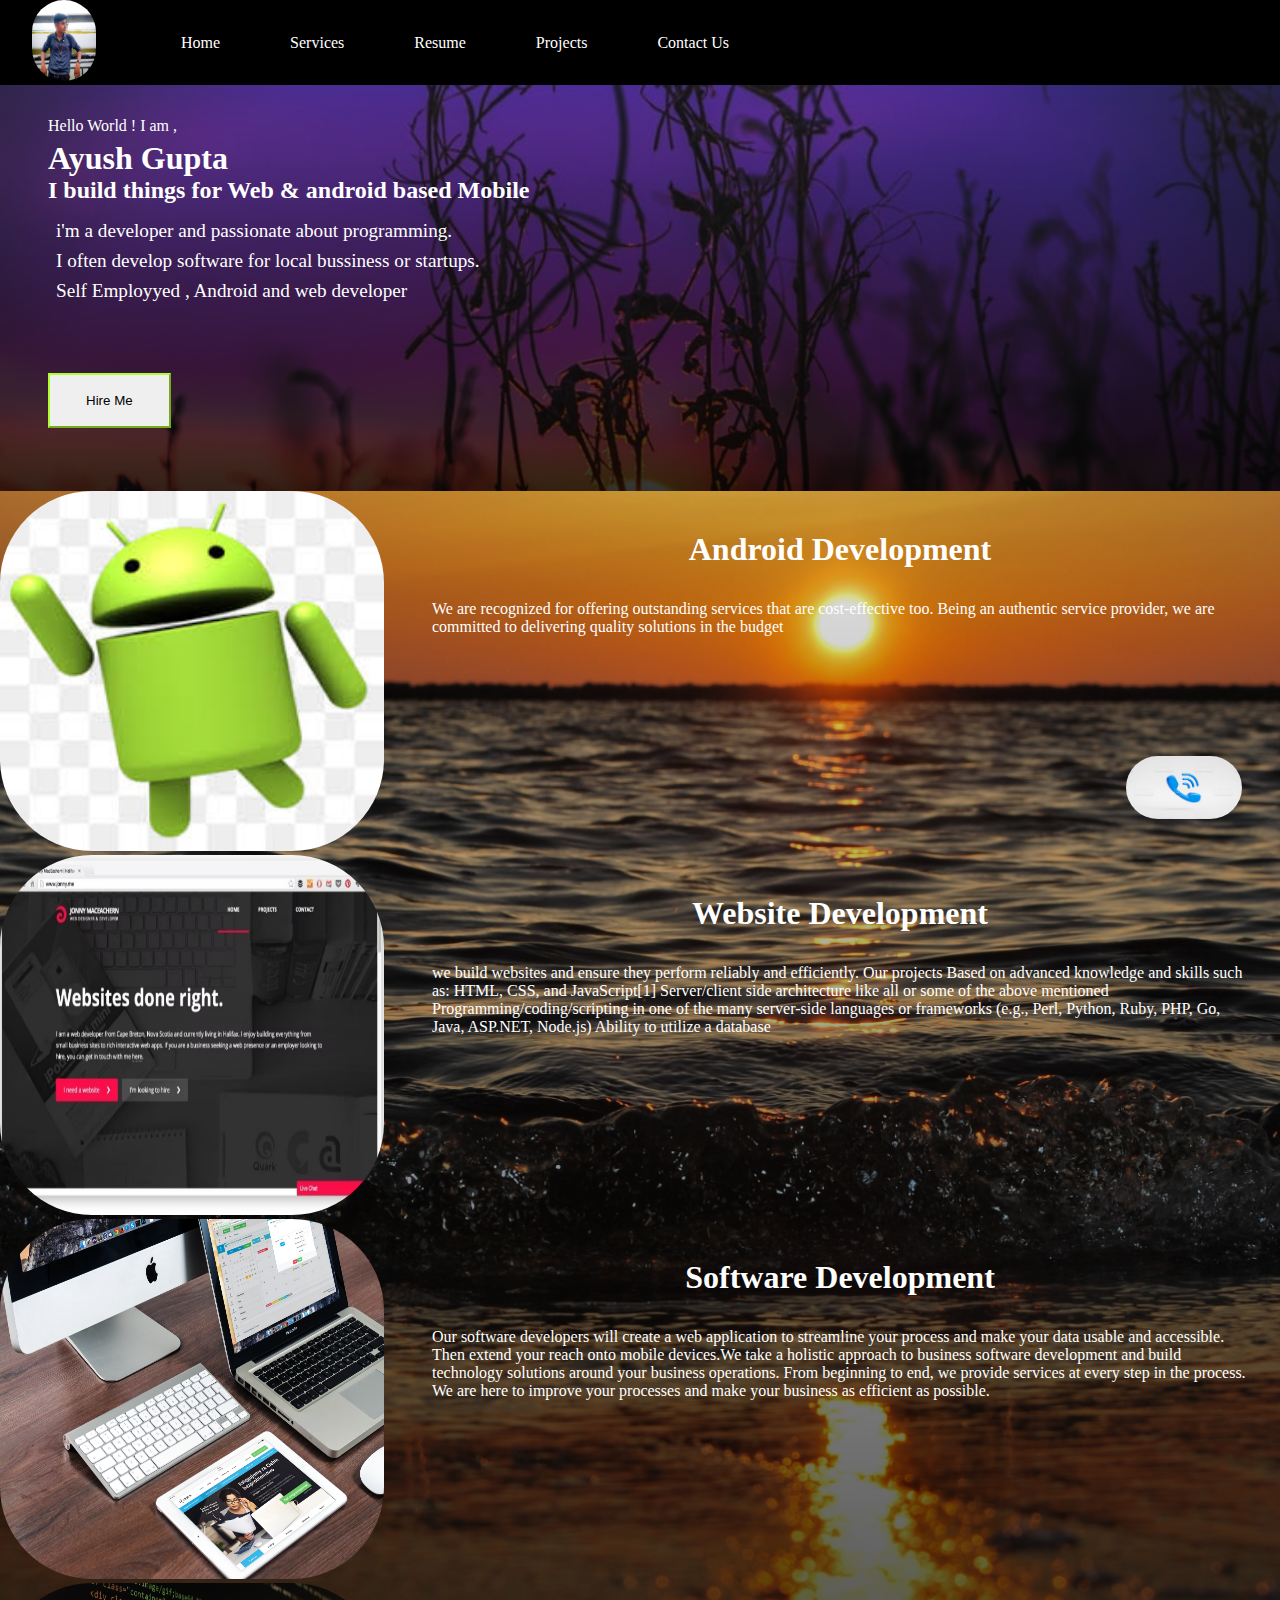
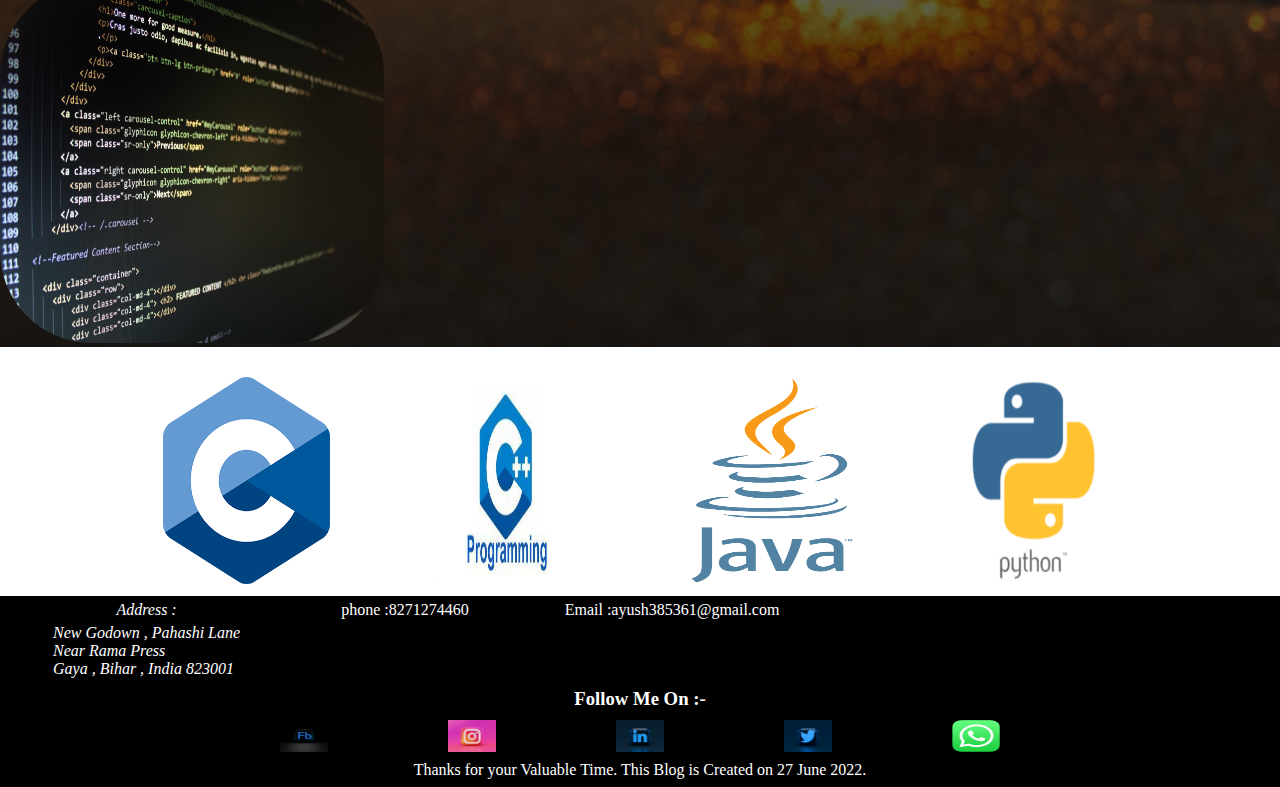
<file: index.html>
<!DOCTYPE html>
<html lang="en">

<head>
    <meta charset="UTF-8">
    <meta http-equiv="X-UA-Compatible" content="IE=edge">
    <meta name="viewport" content="width=device-width, initial-scale=1.0">
    <link rel="stylesheet" href="style.css">
    <link rel="stylesheet" media="screen and (max-width: 803px)" href="style2.css">
    <link rel="stylesheet" media="screen and (max-width: 438px)" href="style3.css">
    <title>Ayushkumargupta</title>
</head>

<body>
    <header>
        <nav id="navbar">
            <div class="logo">
                <img src="logo.jpg" alt="logo">
            </div>
            <ul>
                <li class="list"> <a href="index.html">Home</a></li>
                <li class="list"> <a href="service.html">Services</a></li>
                <li class="list"> <a href="Ayush_Gupta_internship_resume.pdf" target="_blank">Resume</a></li>
                <li class="list"> <a href="project.html">Projects</a></li>
                <li class="list"> <a href="contact.html">Contact Us</a></li>
            </ul>
        </nav>
    </header>

    <main>
        <div id="intro">
            <div id="call"><a href="tel:+918271274460"></a></div>
            <p id="hello">Hello World ! I am ,</p>
            <h1>Ayush Gupta</h1>
            <div id="title">I build things for Web & android based Mobile</div>
            <div id="sort_intro">
                <p> i'm a developer and passionate about programming.</p>
                <p>I often develop software for local bussiness or startups.</p>
                <p>Self Employyed , Android and web developer</p>
                <button class="btn"> <a href="mailto:ayush385361@gmail.com">Hire Me</a></button>
            </div>
        </div>
        <div id="service">
            <div class="things">
                <div class="logo"><img src="android.jpeg" alt="Android Application"></div>
                <div class="things_intro">
                    <div class="things_intro_title"> Android Development</div>
                    We are recognized for offering outstanding services that are cost-effective too. Being an authentic
                    service provider, we are committed to delivering quality solutions in the budget
                </div>
            </div>
            <div class="things">
                <div class="logo"><img src="website.jpg" alt="Website"></div>
                <div class="things_intro">
                    <div class="things_intro_title"> Website Development</div>
                    we build websites and ensure they perform reliably and efficiently.
                    Our projects Based on advanced knowledge and skills such as:

                    HTML, CSS, and JavaScript[1]
                    Server/client side architecture like all or some of the above mentioned
                    Programming/coding/scripting in one of the many server-side languages or frameworks (e.g., Perl,
                    Python, Ruby, PHP, Go, Java, ASP.NET, Node.js)
                    Ability to utilize a database
                </div>
            </div>
            <div class="things">
                <div class="logo"><img src="software.jpg" alt="Software"></div>
                <div class="things_intro">
                    <div class="things_intro_title"> Software Development</div>
                    Our software developers will create a web application to streamline your process and make your data
                    usable and accessible. Then extend your reach onto mobile devices.We take a holistic approach to
                    business software development and build technology solutions around your business operations. From
                    beginning to end, we provide services at every step in the process. We are here to improve your
                    processes and make your business as efficient as possible.
                </div>
            </div>
            <div class="things">
                <div class="logo"><img src="hosting.jpg" alt="Hosting"></div>
                <div class="things_intro">
                    <div class="things_intro_title"> </div>
                    <!-- we will work also work on SEO -->
                </div>
            </div>
        </div>
        <h3>Programming languages Known</h3>
        <div id="qualification">
            <div class="skills"><img src="c.png" alt="C">
                <p> </p>
            </div>
            <div class="skills"><img src="c++.png" alt="C++">
                <p></p>
            </div>
            <div class="skills"><img src="java.png" alt="Java">
                <p> </p>
            </div>
            <div class="skills"><img src="python.png" alt="Python">
                <p></p>
            </div>
        </div>
    </main>

    <footer>
        <div>
            <div id="add" class="details">
                <Address>Address : <p>
                        New Godown , Pahashi Lane <br>
                        Near Rama Press <br>
                        Gaya , Bihar , India 823001
                    </p>
                </Address>
            </div>
            <div id="phone" class="details">
                phone :
                <p> 8271274460</p>
            </div>
            <div id="emai" class="details">Email :
                <p> ayush385361@gmail.com</p>
            </div>
        </div>
        <div id="blogname">
            <h3>
                Follow Me On :-
            </h3>
        </div>
        <div id="socialmedialogo">
            <ul>
                <li class="medialhandlelogo"> <a href="https://m.facebook.com/100012083976241" target="_blank"><img
                            src="fb.jpg" alt="facebook"></a> </li>

                <li class="medialhandlelogo"> <a href="https://www.instagram.com/ayush__gupta_______/"
                        target="_blank"><img src="insta.jpg" alt="instagram"></a> </li>

                <li class="medialhandlelogo"> <a href="https://www.linkedin.com/in/ayush-gupta-4332731b1"
                        target="_blank"><img src="linkdin.jpg" alt="Linkedin"></a> </li>

                <li class="medialhandlelogo"> <a href="https://mobile.twitter.com/_ayu_ssss_h" target="_blank"><img
                            src="twitter.jpg" alt="Twiiter"></a> </li>

                <li class="medialhandlelogo"> <a href="https://wa.me/918271274460" target="_blank"><img
                            src="whatsapp.png" alt="Whatsapp"></a> </li>
            </ul>
        </div>
        <div id="creationdate">
            <p>Thanks for your Valuable Time. This Blog is Created on 27 June 2022.</p>
        </div>
    </footer>


</body>

<style>
    footer {
    margin-bottom: 0;
}
</style>

</html>
</file>
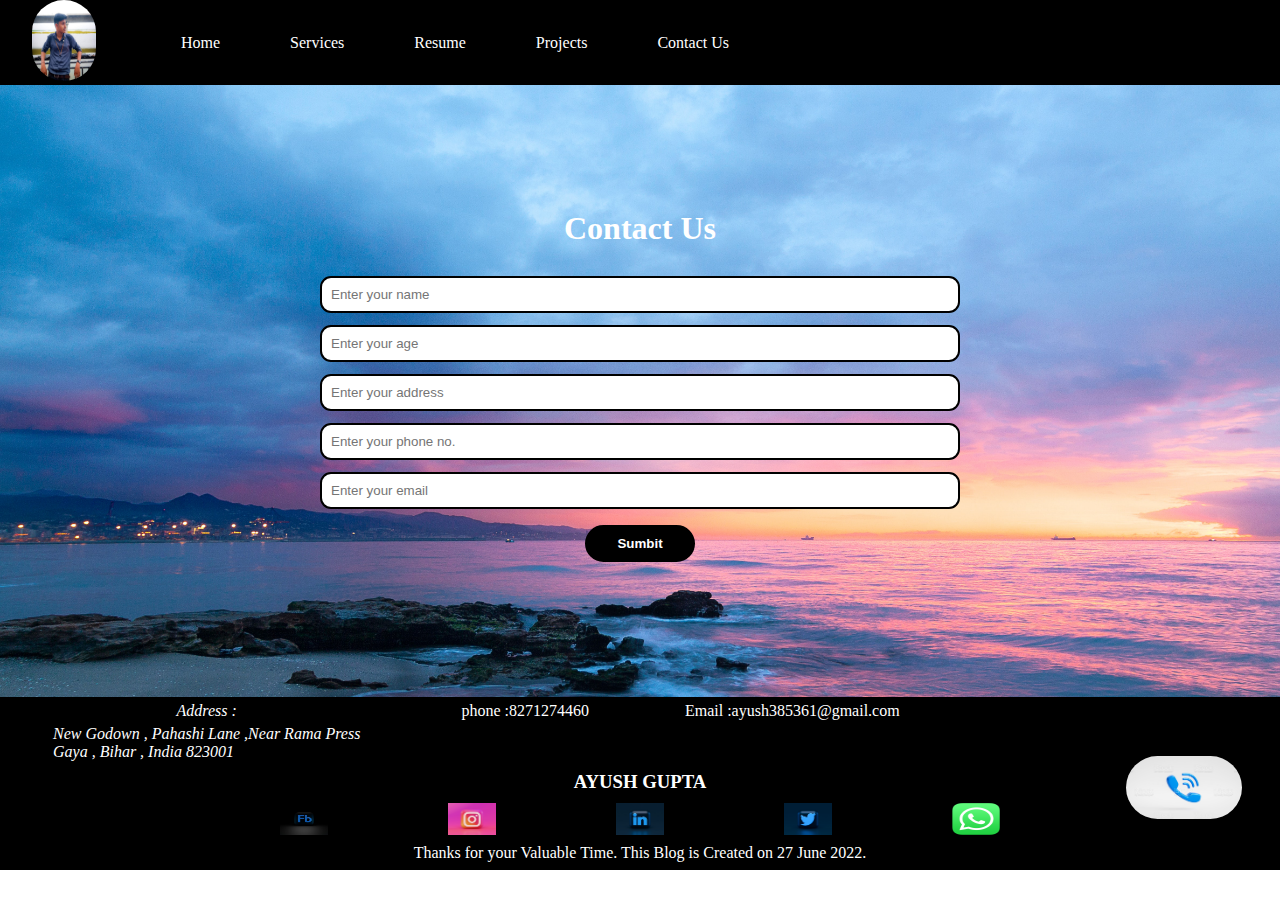
<file: contact.html>
<!DOCTYPE html>
<html lang="en">

<head>
    <meta charset="UTF-8">
    <meta http-equiv="X-UA-Compatible" content="IE=edge">
    <meta name="viewport" content="width=device-width, initial-scale=1.0">
    <link rel="stylesheet" href="style.css">
    <link rel="stylesheet" href="style_contact3.css">
    <link rel="stylesheet" media="screen and (max-width: 803px)" href="style2.css">
    <link rel="stylesheet" media="screen and (max-width: 438px" href="style3.css">
    <script src="/index.js"></script>
    <title>Ayushkumargupta</title>
</head>

<body>
    <header>
        <div id="call"><a href="tel:+918271274460"></a></div>
        <nav id="navbar">
            <div class="logo">
                <img src="logo.jpg" alt="logo">
            </div>
            <ul>
                <li class="list"> <a href="index.html">Home</a></li>
                <li class="list"> <a href="service.html">Services</a></li>
                <li class="list"> <a href="Ayush_Gupta_internship_resume.pdf" target="_blank">Resume</a></li>
                <li class="list"> <a href="project.html">Projects</a></li>
                <li class="list"> <a href="contact.html">Contact Us</a></li>
            </ul>
        </nav>
    </header>
    <main>
        <div class="container">
            <h1>Contact Us</h1>
            <form action="#" method="post" id="contact">
                <input type="text" class="myinput" name="name" placeholder="Enter your name ">
                <input type="text" class="myinput" name="age" placeholder="Enter your age ">
                <input type="text"  class="myinput"  name="address" placeholder="Enter your address" >
                <input type="tel" class="myinput" name="mobile"  placeholder="Enter your phone no." >
                <input type="email" class="myinput" name="email" placeholder="Enter your email">
                <button class="btn" onclick= "func()">Sumbit</button>
            </form>
        </div>


    </main>
    <footer>
        <div>
            <div id="add" class="details">
                <Address>Address : <p>
                        New Godown , Pahashi Lane ,Near Rama Press <br>
                        Gaya , Bihar , India 823001
                    </p>
                </Address>
            </div>
            <div id="phone" class="details">
                phone :
                <p> 8271274460</p>
            </div>
            <div id="emai" class="details">Email :
                <p> ayush385361@gmail.com</p>
            </div>
        </div>
        <div id="blogname">
            <h3>
                AYUSH GUPTA
            </h3>
        </div>
        <div id="socialmedialogo">
            <ul>
                <li class="medialhandlelogo"> <a href="https://m.facebook.com/100012083976241" target="_blank"><img src="fb.jpg"
                            alt="facebook"></a> </li>

                <li class="medialhandlelogo"> <a href="https://www.instagram.com/ayush__gupta_______/" target="_blank"><img
                            src="insta.jpg" alt="instagram"></a> </li>

                <li class="medialhandlelogo"> <a href="https://www.linkedin.com/in/ayush-gupta-4332731b1" target="_blank"><img
                            src="linkdin.jpg" alt="Linkedin"></a> </li>

                <li class="medialhandlelogo"> <a href="https://mobile.twitter.com/_ayu_ssss_h" target="_blank"><img
                            src="twitter.jpg" alt="Twiiter"></a> </li>

                <li class="medialhandlelogo"> <a href="https://wa.me/918271274460" target="_blank"><img src="whatsapp.png"
                            alt="Whatsapp"></a> </li>
            </ul>
        </div>
        <div id="creationdate">
            <p>Thanks for your Valuable Time. This Blog is Created on 27 June 2022.</p>
        </div>
    </footer>
</body>
<style>
    footer {
    margin-bottom: 0;
}
</style>
</html>
</file>
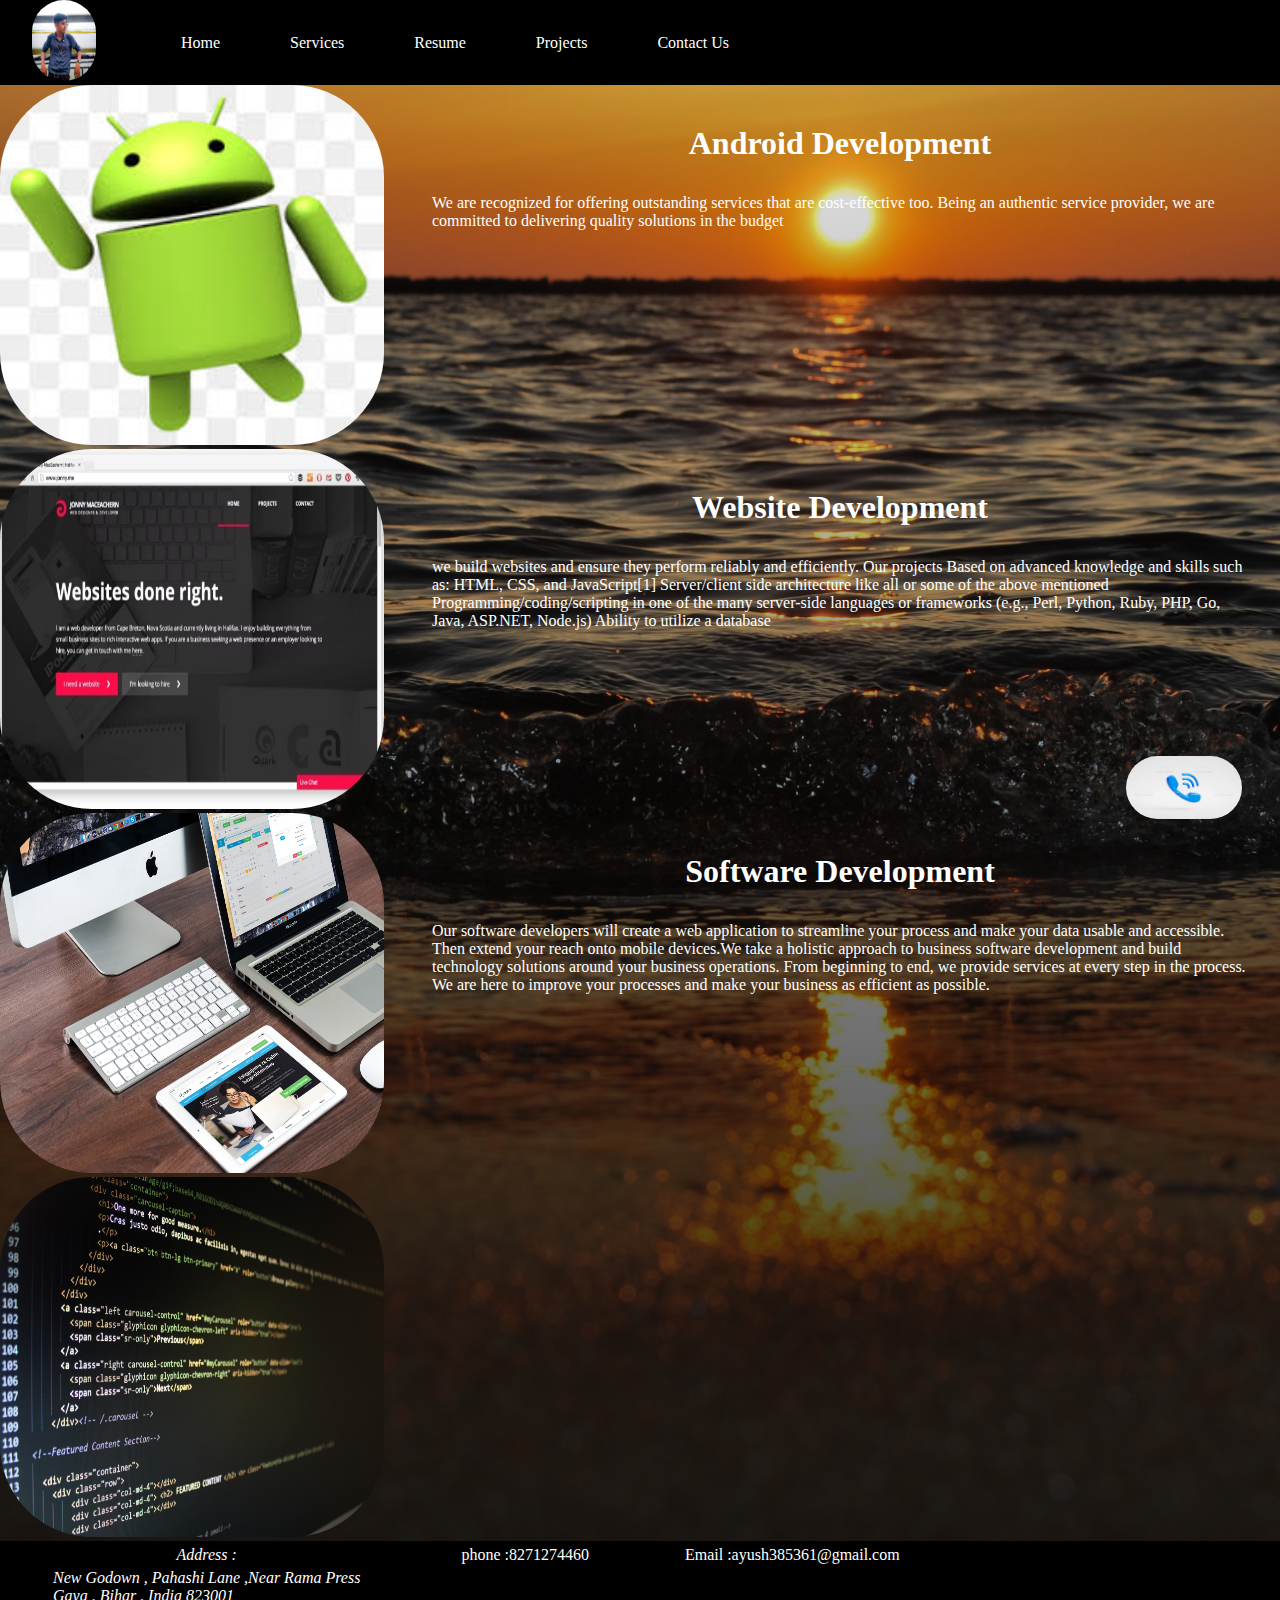
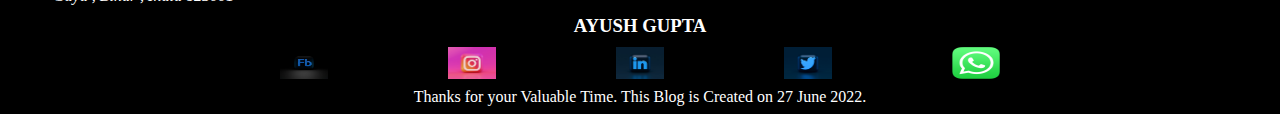
<file: service.html>
<!DOCTYPE html>
<html lang="en">

<head>
    <meta charset="UTF-8">
    <meta http-equiv="X-UA-Compatible" content="IE=edge">
    <meta name="viewport" content="width=device-width, initial-scale=1.0">
    <link rel="stylesheet" href="style.css">
    <link rel="stylesheet" media="screen and (max-width: 803px)" href="style2.css">
    <link rel="stylesheet" media="screen and (max-width: 438px" href="style3.css">
    <title>Ayushkumargupta</title>
</head>

<body>
    <header>
        <div id="call"><a href="tel:+918271274460"></a></div>

        <nav id="navbar">
            <div class="logo">
                <img src="logo.jpg" alt="logo">
            </div>
            <ul>
                <li class="list"> <a href="index.html">Home</a></li>
                <li class="list"> <a href="service.html">Services</a></li>
                <li class="list"> <a href="Ayush_Gupta_internship_resume.pdf" target="_blank">Resume</a></li>
                <li class="list"> <a href="project.html">Projects</a></li>
                <li class="list"> <a href="contact.html">Contact Us</a></li>
            </ul>
        </nav>
    </header>

    <main>
        <div id="service">
            <div class="things">
                <div class="logo"><img src="android.jpeg" alt="Android Application"></div>
                <div class="things_intro">
                    <div class="things_intro_title"> Android Development</div>
                    We are recognized for offering outstanding services that are cost-effective too. Being an authentic
                    service provider, we are committed to delivering quality solutions in the budget
                </div>
            </div>
            <div class="things">
                <div class="logo"><img src="website.jpg" alt="Website"></div>
                <div class="things_intro">
                    <div class="things_intro_title"> Website Development</div>
                    we build websites and ensure they perform reliably and efficiently.
                    Our projects Based on advanced knowledge and skills such as:

                    HTML, CSS, and JavaScript[1]
                    Server/client side architecture like all or some of the above mentioned
                    Programming/coding/scripting in one of the many server-side languages or frameworks (e.g., Perl,
                    Python, Ruby, PHP, Go, Java, ASP.NET, Node.js)
                    Ability to utilize a database
                </div>
            </div>
            <div class="things">
                <div class="logo"><img src="software.jpg" alt="Software"></div>
                <div class="things_intro">
                    <div class="things_intro_title"> Software Development</div>
                    Our software developers will create a web application to streamline your process and make your data
                    usable and accessible. Then extend your reach onto mobile devices.We take a holistic approach to
                    business software development and build technology solutions around your business operations. From
                    beginning to end, we provide services at every step in the process. We are here to improve your
                    processes and make your business as efficient as possible.
                </div>
            </div>
            <div class="things">
                <div class="logo"><img src="hosting.jpg" alt="Hosting"></div>
                <div class="things_intro">
                    <div class="things_intro_title"> </div>
                    <!-- we will work also work on SEO -->
                </div>
            </div>
        </div>
    </main>

    <footer>
        <div>
            <div id="add" class="details">
                <Address>Address : <p>
                        New Godown , Pahashi Lane ,Near Rama Press <br>
                        Gaya , Bihar , India 823001
                    </p>
                </Address>
            </div>
            <div id="phone" class="details">
                phone :
                <p> 8271274460</p>
            </div>
            <div id="emai" class="details">Email :
                <p> ayush385361@gmail.com</p>
            </div>
        </div>
        <div id="blogname">
            <h3>
                AYUSH GUPTA
            </h3>
        </div>
        <div id="socialmedialogo">
            <ul>
                <li class="medialhandlelogo"> <a href="https://m.facebook.com/100012083976241" target="_blank"><img src="fb.jpg"
                            alt="facebook"></a> </li>

                <li class="medialhandlelogo"> <a href="https://www.instagram.com/ayush__gupta_______/" target="_blank"><img
                            src="insta.jpg" alt="instagram"></a> </li>

                <li class="medialhandlelogo"> <a href="https://www.linkedin.com/in/ayush-gupta-4332731b1" target="_blank"><img
                            src="linkdin.jpg" alt="Linkedin"></a> </li>

                <li class="medialhandlelogo"> <a href="https://mobile.twitter.com/_ayu_ssss_h" target="_blank"><img
                            src="twitter.jpg" alt="Twiiter"></a> </li>

                <li class="medialhandlelogo"> <a href="https://wa.me/918271274460" target="_blank"><img src="whatsapp.png"
                            alt="Whatsapp"></a> </li>
            </ul>
        </div>
        <div id="creationdate">
            <p>Thanks for your Valuable Time. This Blog is Created on 27 June 2022.</p>
        </div>
    </footer>
</body>
<style>
    footer {
    margin-bottom: 0;
}
</style>
</html>
</file>
<file: style.css>
* {
    margin: 0px 0px;
    padding: 0px 0px;
}

/* Header Styling */
#navbar {
    background-color: black;
    display: flex;
}

#navbar .logo {
    color: rebeccapurple;
    margin-right: 50px;
}

#navbar .logo img {
    width: 5vw;
    height: 9vh;
    border-radius: 13rem;
    margin-left: 2rem;
}

#navbar ul {
    display: flex;
    flex-direction: row;
    justify-content: center;
    align-items: center;
}

#navbar ul li {
    margin: 9px 20px;
    list-style: none;

}

#navbar ul li a {
    padding: 9px 12px;
    margin: 3px;
    text-decoration: none;
    color: white;
}

#navbar ul li a:hover {
    cursor: pointer;
    border: 2px solid white;
    background-color: white;
    color: black;
    border-radius: 3rem;
}



/*                               Main */

main {
    /* background: url('/pic/bg9.jpg') center center/cover ; */
    background-color: white;
    color: white;
}

main #intro {
    padding-left: 3rem;
    background: linear-gradient(rgb(0,0,0,0.1), rgb(0,0,0,0.8)), url(bg2.jpeg);
    background-size: cover;
}

 #call a{
    background: url('call.jpg') center center/cover;
    width: 9vw;
    height: 7vh;
    border-radius: 190px;
    position: fixed;
    bottom: 9vh;
    right: 3vw;
}
 #call:hover{
   width: 6vw;
   height: 8vh;
}

main #intro #hello {
    padding-top: 2rem;
    margin-bottom: 5px;
}

main #intro #title {
    font-size: 1.5rem;
    margin-bottom: 1rem;
    font-weight: bold;
}

main #intro #sort_intro p {
    margin: 0.5rem;
    font-size: 1.2rem;
}

main #intro #sort_intro .btn {
    margin: 7vh 0px;
    border-color: greenyellow;
    color: black;
    padding: 2vh;
}

main #intro #sort_intro .btn a {
    padding: 2vh;
    text-decoration: none;
    color: black;

}

main #intro #sort_intro .btn:hover {
    cursor: pointer;
    border: 2px solid white;
    background-color: greenyellow;
    color: black;
    font-weight: bold;
}

main #service {
    background: linear-gradient(rgb(0,0,0,0.1), rgb(0,0,0,0.8)), url('bg7.jpg') bottom center/cover;
}

main #service .things {
    display: flex;
}

main #service .things .logo img {
    height: 40vh;
    width: 30vw;
    margin-right: 3rem;
    border-radius: 92px;
}

main #service .things .things_intro {
    margin: 2.5rem auto;
    margin-right: 2rem;
}

main #service .things .things_intro_title {
    text-align: center;
    padding-bottom: 2rem;
    font-weight: bold;
    font-size: 2rem;
}

main #qualification {
    display: flex;
    justify-content: center;
    /* background: url('pic/bg4.jpeg'); */
}

main #qualification .skills img {
    width: 13vw;
    height: 23vh;
    margin: 8px 3rem;
}

main h3 {
    text-align: center;
    /* background-color: white; */
}














/* footer */
footer {
    background-color: black;
    color: white;
    margin-bottom: 123px;
}

footer div {
    text-align: center;
    display: flex;
}

footer div .details {
    margin: 5px 3rem;
}

footer div address p {
    text-align: justify;
    margin: 5px 5px;
}

footer #blogname {
    display: block;
}

footer #blogname h3 {
    align-items: center;
}

footer #socialmedialogo ul {
    display: flex;
    margin: auto;
}

footer #socialmedialogo ul li {
    list-style: none;
    margin: 0px 3rem;
    margin-top: 10px;
}

footer #socialmedialogo ul li a {
    text-decoration: none;
    padding: 12px;
    color: white;
}

footer #creationdate {
    display: block;
    justify-content: center;
    padding-top: 5px;
    padding-bottom: 8px;
}

.medialhandlelogo a img {
    height: 2rem;
    width: 3rem;
}
</file>
<file: style2.css>
#navbar .logo{
    margin-right: 2px;
}

#navbar .logo img {
    width: 8vw;
    height: 9vh;
    margin-left: 1rem;
}
#navbar ul li {
    margin: 3px 0px;
}

#navbar ul li a {
    margin: 0px;
}

main #qualification .skills img {
    margin: 8px 1rem;
}


footer div {
    flex-direction: column;
}

footer div address p {
    text-align: center;
}
footer #socialmedialogo ul li {
    margin: 0px 1rem;
}
footer #socialmedialogo ul li a {
    padding: 0px;
}
</file>
<file: style3.css>
#navbar {
    flex-direction: column;
}

#navbar .logo {
    text-align: center;
}

#navbar .logo img {
    width: 9vw;
    height: 7vh;
}

#navbar ul li {
    margin: 0px;
}

#navbar ul li a {
    padding: 1px 2px;
    margin: 3px;
}

main #service .things {
    flex-direction: column;
}

main #service .things .logo {
   display: block;
   margin: auto;
}
main #service .things .logo img {
    height: 14vh;
    width: 15vw;
}
main #service .things .things_intro {
    margin:  auto 18px;
}
main #qualification .skills img {
    width: 10vw;
    height: 12vh;
    margin: 8px 1rem;
}

footer #socialmedialogo ul li {
    margin: 0px 7px;
}
footer #socialmedialogo ul li a {
    padding: 0px;
}
</file>
<file: style_contact3.css>
* {
    margin: 0;
    padding: 0;
    box-sizing: border-box;
}

h1 {
    font-weight: bold;
    text-align: center;
    margin-bottom: 23px;
}

#contact {
    display: flex;
    flex-direction: column;
    justify-content: center;
    align-items: center;
}

.container {
    min-height: 68vh;
    display: flex;
    align-items: center;
    justify-content: center;
    flex-direction: column;
    background: url('bg9.jpg') center center/cover;
}

.myinput {
    margin: 6px 0px;
    padding: 9px;
    width: 50vw;
    border: 2px solid black;
    border-radius: 11px;
}

.btn {
    border: 2px solid black;
    padding: 9px 30px;
    margin: 10px 0px;
    border-radius: 20px;
    background-color: black;
    color: white;
    font-weight: bold;
}

.btn:hover {
    background-color: pink;
    color: black;
    cursor: pointer;
}
</file>
